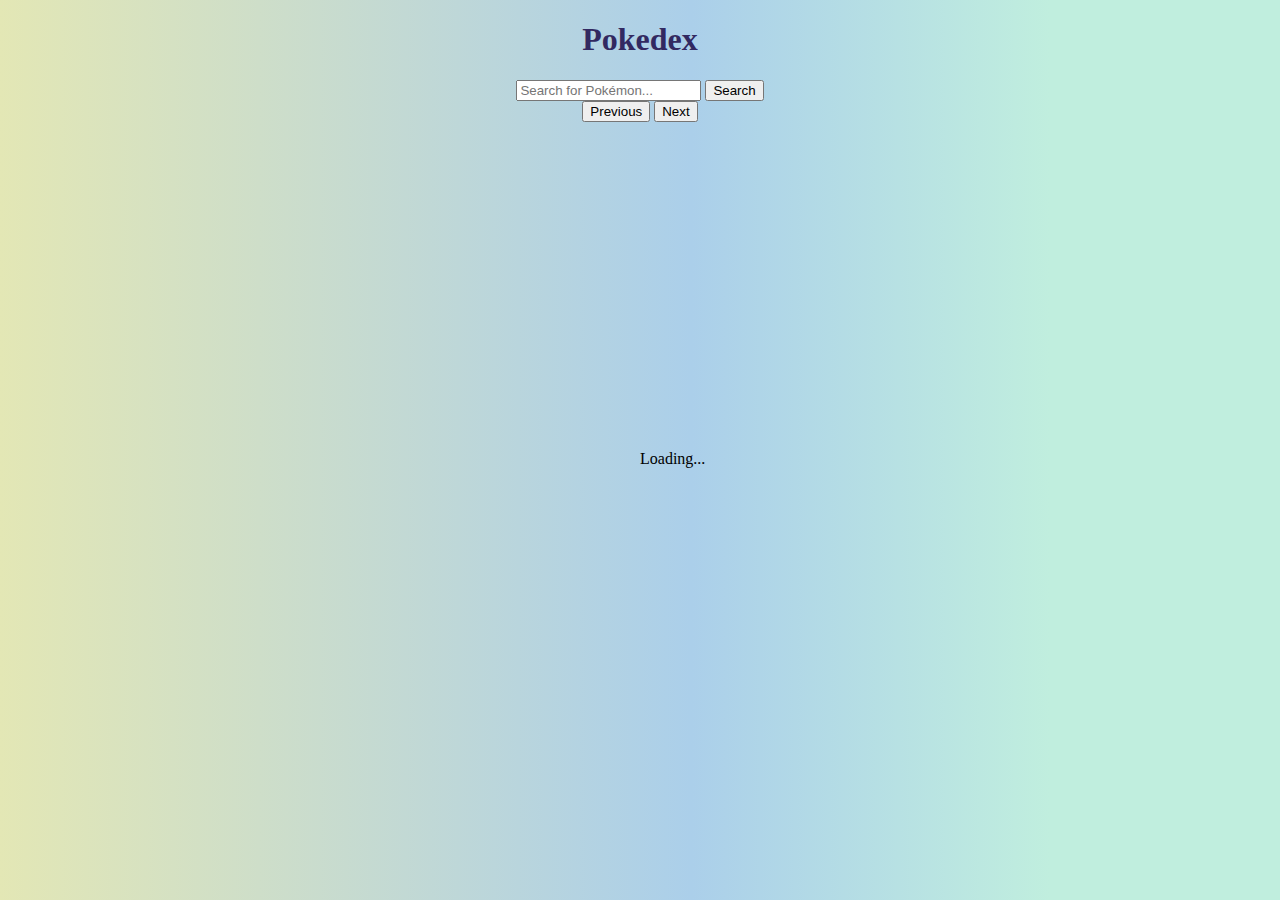
<file: zero.html>
<!DOCTYPE html>
<html lang="en">
<head>
    <meta charset="UTF-8">
    <meta http-equiv="X-UA-Compatible" content="IE=edge">
    <meta name="viewport" content="width=device-width, initial-scale=1.0">
    <title>Pokedex</title>
    <link rel="stylesheet" href="zero.css">
    <link rel="preconnect" href="https://fonts.gstatic.com">
<link href="https://fonts.googleapis.com/css2?family=Oswald:wght@400;700&display=swap" rel="stylesheet">
<!-- CSS only -->
<link href="https://cdn.jsdelivr.net/npm/bootstrap@5.0.0-beta3/dist/css/bootstrap.min.css" rel="stylesheet" integrity="sha384-eOJMYsd53ii+scO/bJGFsiCZc+5NDVN2yr8+0RDqr0Ql0h+rP48ckxlpbzKgwra6" crossorigin="anonymous">
<!-- JavaScript Bundle with Popper -->
<script src="https://cdn.jsdelivr.net/npm/bootstrap@5.0.0-beta3/dist/js/bootstrap.bundle.min.js" integrity="sha384-JEW9xMcG8R+pH31jmWH6WWP0WintQrMb4s7ZOdauHnUtxwoG2vI5DkLtS3qm9Ekf" crossorigin="anonymous"></script>
</head>
<body>
    <h1 class="title">Pokedex</h1>
    <div class="search-container">
      <input type="text" id="searchInput" placeholder="Search for Pokémon...">
      <button id="searchButton">Search</button>
      <div class="suggestions"></div>
      </div>
    <div class="pokemon-container">

    </div>
    <div id="spinner" class="spinner-border text-light" role="status">
        <span class="visually-hidden">Loading...</span>
    </div>
    <button id="previous">Previous</button>
    <button id="next">Next</button>
    <script src="zero.js"></script>
</body>
</html>
</file>
<file: zero.css>
body {
    background: rgb(37, 8, 8);
    background: linear-gradient(
      90deg,
      rgb(227, 231, 181) 0%,
      rgb(171, 207, 234) 54%,
      rgb(192, 238, 222) 82%
    );
    text-align: center;
    font-family: Verdana, Geneva, Tahoma, sans-serif;
    font-family: 'Times New Roman', Times, serif;

  }
  
  h1 {
    color: rgb(50, 41, 97);
    font-family: Georgia, 'Times New Roman', Times, serif;
  }
  
  
  
  .pokemon-container {
    padding-inline-start: 0;
    display: grid;
    grid-template-columns: repeat(auto-fit, minmax(320px, 1fr));
    grid-gap: 20px;
  }
  
  .pokemon-block,
  .pokemon-block-back {
    border-radius: 10px;
    padding: 10px;
    background-color: rgb(233, 234, 224);
    box-shadow: 0 3px 15px rgba(100, 100, 100, 0.5);
  }
  
  .img-container {
    background-image: url("./blob.svg");
    background-repeat: no-repeat;
    background-position: center;
  }
  
  .pokemon-block p {
    margin: 5px;
  }
  
  .name {
    text-transform: capitalize;
    font-weight: bold;
    font-size: 1.2rem;
    font-family: 'Gill Sans', 'Gill Sans MT', Calibri, 'Trebuchet MS', sans-serif;
  }
  
  #spinner {
    display: none;
    position: absolute;
    top: 50%;
    left: 50%;
  }
  
  .pagination {
    width: 90%;
    margin-left: auto;
    margin-right: auto;
    margin-bottom: 50px;
  }
  
  .card-container {
    position: relative;
    width: 100%;
    height: 100%;
    text-align: center;
    transition: transform 0.8s;
    transform-style: preserve-3d;
  }
  
  .flip-card:hover .card-container {
    transform: rotateY(180deg);
  }
  
  .pokemon-block,
  .pokemon-block-back {
    width: 100%;
    height: 100%;
    backface-visibility: hidden;
  }
  
  .pokemon-block-back {
    transform: rotateY(180deg);
    position: absolute;
    top: 0%;
  }
  
  .stat-container {
    display: grid;
    grid-template-columns: 1fr 2fr;
    text-align: left;
  }
</file>
